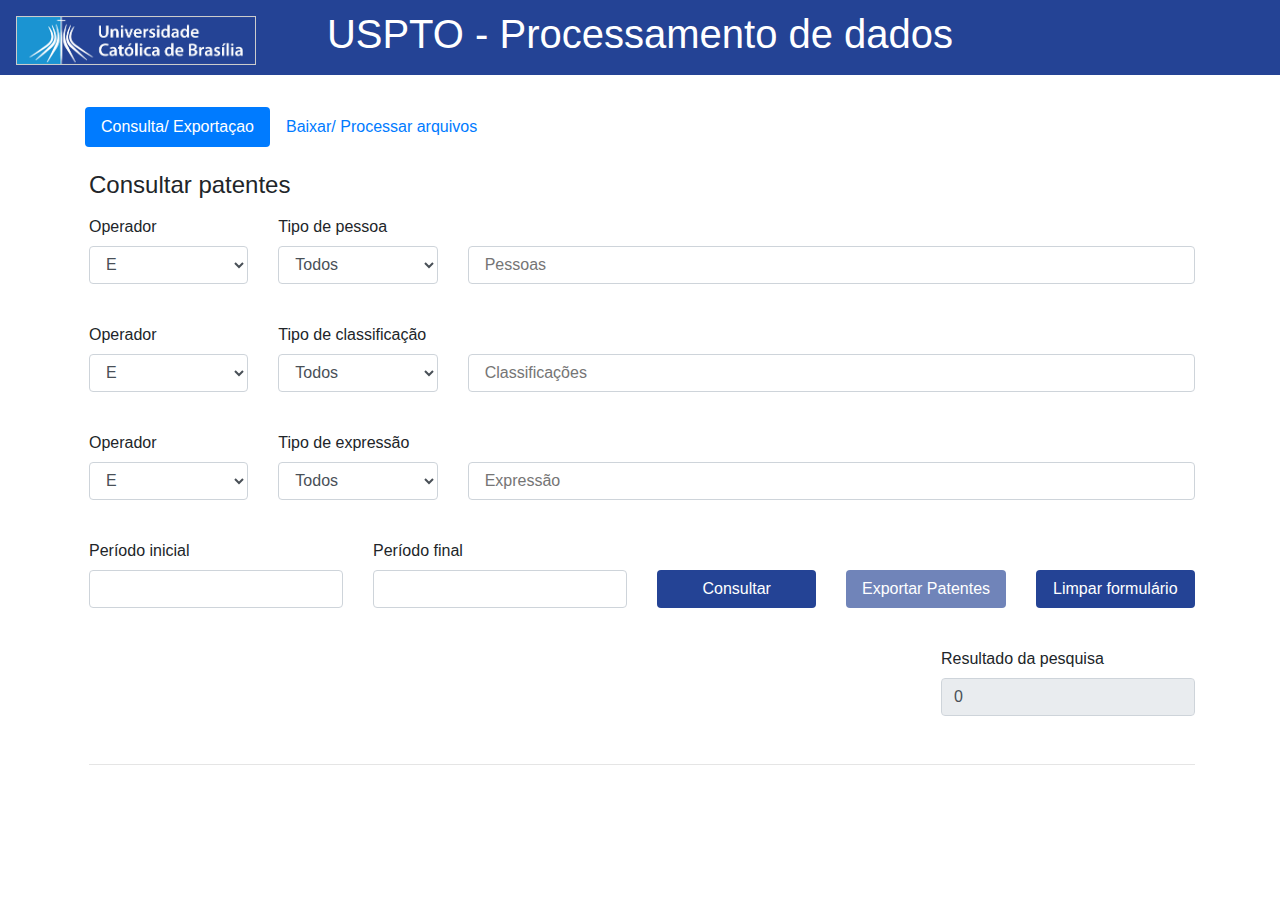
<file: USPTO-UI/index.html>
<!DOCTYPE html>
<html lang="pt-br">
<head>
    <!-- Meta tags Obrigatórias -->
    <meta charset="utf-8">
    <meta name="viewport" content="width=device-width, initial-scale=1, shrink-to-fit=no">
    <title>USPTO - Processamento de dados</title>

    <!-- CSS -->
    <link rel="stylesheet" href="css/lib/bootstrap/bootstrap.min.css">
    <link rel="stylesheet" href="css/lib/fontawesome/font-awesome.min.css">
    <link rel="stylesheet" href="css/lib/toastr/toastr.min.css">
    <link rel="stylesheet" href="css/lib/suggestag/amsify.suggestags.css">
    <link rel="stylesheet" href="css/lib/datapicker/bootstrap-datepicker.min.css">
    <link rel="stylesheet" href="css/style.css">
    <link rel="icon" type="image/png" sizes="16x16" href="img/favicon.png">
</head>
<body>

<div class="jumbotron azul-escuro square-border jumbotron-padding">
    <img class="img-fluid logo d-none d-sm-block" style="width:15em; position:absolute; left: 1em; top: 1em" src="img/ucb.png" alt="">
    <h1 class="text-center">USPTO - Processamento de dados</h1>
</div>

<div class="container">
    <ul class="nav nav-pills mb-3" id="pills-tab" role="tablist">
        <li class="nav-item">
            <a id="search" class="nav-link active" data-toggle="pill" href="#pills-home"
               role="tab"
               aria-controls="pills-home" aria-selected="true">Consulta/ Exportaçao</a>
        </li>
        <li class="nav-item">
            <a id="download" class="nav-link" data-toggle="pill" href="#pills-profile" role="tab"
               aria-controls="pills-profile" aria-selected="false">Baixar/ Processar arquivos</a>
        </li>

    </ul>
    <div class="tab-content pt-2 pl-1" id="pills-tabContent">
        <div id="search-body" class="tab-pane fade" role="tabpanel"
             aria-labelledby="pills-home-tab"></div>
        <div id="download-body" class="tab-pane fade" role="tabpanel"
             aria-labelledby="pills-profile-tab"></div>
    </div>
</div>


<!-- MODAL DE EXPORTAÇÃO DOS ARQUIVOS WEB OF SCIENCE -->
<div class="modal fade bd-example-modal-lg" id="modalExportFiles" tabindex="-10000" role="dialog"
     aria-labelledby="myExtraLargeModalLabel" aria-hidden="true">
    <div class="modal-dialog modal-lg">
        <div class="modal-content">
            <div class="modal-header">
                <h5 class="modal-title h4" id="myExtraLargeModalLabel">Exportar arquivo</h5>
            </div>

            <div class="modal-body">
                <form>
                    <div class="form-group row">
                        <label for="fileNameModal" class="col-sm-3 col-form-label">
                            <strong>Nome do arquivo</strong>
                        </label>
                        <div class="col-sm-9">
                            <input type="text" class="form-control pull-right" id="fileNameModal"
                                   placeholder="Nome do arquivo">
                        </div>
                    </div>

                    <div class="form-group row">
                        <label for="personTypeModal" class="col-md-3 col-form-label">
                            <strong>Opções</strong>
                        </label>
                        <div class="col-md-3">
                            <label for="personTypeModal" class=" col-form-label">Autor</label>
                            <select class="custom-select " id="personTypeModal">
                                <option value="APPLICANT" selected>Aplicante</option>
                                <option value="ASSIGNEE">Detentor</option>
                                <option value="INVENTOR">Inventor</option>
                                <option value="ALL">Todos</option>
                            </select>
                        </div>
                        <div class="col-md-3">
                            <label for="contentModal" class=" col-form-label">Conteúdo</label>
                            <select class="custom-select " id="contentModal">
                                <option value="CLAIMS" selected>Creditos</option>
                                <option value="ABSTRACT">Abstrato</option>
                                <option value="ALL">Todos</option>
                            </select>
                        </div>

                        <div class="col-md-3">
                            <label for="referenceModal" class=" col-form-label">Referências</label>
                            <select class="custom-select " id="referenceModal">
                                <option value="USPTO" selected>USPTO</option>
                                <option value="FOREIGN">Estrangeiro</option>
                                <option value="OTHERS">Outros</option>
                            </select>
                        </div>
                    </div>
                </form>
                <div id="progress-export" class="d-none">
                    <br>
                    <div class="progress">
                        <div class="progress-bar progress-bar-animated progress-bar-striped" role="progressbar" style="width: 0%" aria-valuenow="0" aria-valuemin="0" aria-valuemax="100"></div>
                    </div>
                </div>
            </div>
            <div class="modal-footer">

                <button type="button" class="btn azul-claro" data-dismiss="modal">Cancelar</button>
                <button id="exportFile" type="button" class="btn azul-escuro">Exportar</button>
                <a id="downloadFile" target="_blank" href=""  type="button" class="btn azul-escuro d-none">Baixar arquivo</a>
            </div>
        </div>
    </div>
</div>

<!-- Libs JavaScript-->
<script src="js/lib/jquery/jquery-3.4.1.min.js"></script>
<script src="js/lib/propper/popper.min.js"></script>
<script src="js/lib/bootstrap/bootstrap.min.js"></script>
<script src="js/lib/blockui/jquery.blockUI.js"></script>
<script src="js/lib/toastr/toastr.min.js"></script>
<script src="js/lib/suggestags/jquery.amsify.suggestags.js"></script>
<script src="js/lib/datapicker/bootstrap-datepicker.min.js"></script>
<script src="js/lib/datapicker/locales/bootstrap-datepicker.pt-BR.min.js"></script>
<script src="js/lib/moment/moment.js"></script>
<script src="js/lib/moment/locales/moment-with-locales.js"></script>

<!--JavaScript Custom-->
<script src="js/Script.js"></script>
<script src="js/Messages.js"></script>
<script src="js/PatentHome.js"></script>
<script src="js/PatentSearch.js"></script>
<script src="js/PatentExport.js"></script>
<script src="js/PatentDownload.js"></script>
<script src="js/PatentProcessor.js"></script>

<script type="text/javascript">
    $(document).ready(function () {
        PatentHome.listenerPartials();
        PatentHome.iniciarConsulta();
        PatentSearch.init();
        PatentExport.init();
    });
</script>
</body>
</html>
</file>
<file: USPTO-UI/css/lib/suggestag/amsify.suggestags.css>
.amsify-suggestags-area
.amsify-suggestags-input-area-default {
    cursor: pointer;
    border: 1px solid #cccccc;
    min-height: 20px;
    padding: 8px 5px;
}

.amsify-suggestags-area
.amsify-suggestags-input-area {
    text-align: left;
    height: auto;
}

.amsify-suggestags-area
.amsify-suggestags-input-area:hover {
    cursor: text;
}

.amsify-suggestags-area
.amsify-suggestags-input-area
.amsify-suggestags-input {
    max-width: 200px;
    padding: 0px 4px;
    border: 0;
}

.amsify-suggestags-area
.amsify-suggestags-input-area
.amsify-suggestags-input:focus {
    outline: 0;
}

.amsify-focus {
    border-color: #66afe9;
    outline: 0;
    -webkit-box-shadow: inset 0 1px 1px rgba(0,0,0,.075), 0 0 8px rgba(102,175,233,.6);
    box-shadow: inset 0 1px 1px rgba(0,0,0,.075), 0 0 8px rgba(102,175,233,.6);
}

.amsify-focus-light {
    border-color: #cacaca;
    outline: 0;
    -webkit-box-shadow: inset 0 1px 1px rgba(0,0,0,.075), 0 0 8px rgba(189, 189, 189, 0.6);
    box-shadow: inset 0 1px 1px rgba(0,0,0,.075), 0 0 8px rgba(189, 189, 189, 0.6);
}

.amsify-suggestags-area
.amsify-suggestags-label {
    cursor: pointer;
    min-height: 20px;
}

.amsify-toggle-suggestags {
    float: right;
    cursor: pointer;
}

.amsify-suggestags-area .amsify-suggestags-list {
    display: none;
    position: absolute;
    background: white;
    border: 1px solid #dedede;
    z-index: 1;
}

.amsify-suggestags-area
.amsify-suggestags-list
ul.amsify-list {
    list-style: none;
    padding: 3px 0px;
    max-height: 150px;
    overflow-y: auto;
}

.amsify-suggestags-area
.amsify-suggestags-list
ul.amsify-list
li.amsify-list-item {
    text-align: left;
    cursor: pointer;
    padding: 0px 10px;
}

.amsify-suggestags-area
.amsify-suggestags-list
ul.amsify-list
li.amsify-list-item:active {
    background: #717171;
    color: white;
    -moz-box-shadow:    inset 0 0 10px #000000;
    -webkit-box-shadow: inset 0 0 10px #000000;
    box-shadow:         inset 0 0 10px #000000;
}

.amsify-suggestags-area
.amsify-suggestags-list
ul.amsify-list
li.amsify-list-group {
    text-align: left;
    padding: 0px 10px;
    font-weight: bold;
}

.amsify-suggestags-area
.amsify-suggestags-list
ul.amsify-list
li.amsify-item-pad {
    padding-left: 30px;
}

.amsify-suggestags-area
.amsify-suggestags-list
ul.amsify-list
li.amsify-item-noresult {
    display: none;
    color: #ff6060;
    font-weight: bold;
    text-align: center;
}

.amsify-suggestags-area
.amsify-suggestags-list
.amsify-select-input {
    display: none;
}

.amsify-suggestags-area
.amsify-suggestags-list
ul.amsify-list
li.active {
    background: #d9d8d8;
}

.amsify-suggestags-area
.amsify-suggestags-list
ul.amsify-list
li.amsify-item-pad.active {
    font-weight: normal;
}

.amsify-suggestags-input-area
.amsify-select-tag {
    padding: 2px 7px;
    margin: 0px 4px 1px 0px;
    -webkit-border-radius: 2px;
    -moz-border-radius: 2px;
    border-radius: 2px;
    display: inline-block;
}

.amsify-suggestags-input-area
.amsify-select-tag.col-bg {
    background: #244395;
    color: white;
}

/*.amsify-suggestags-input-area
.amsify-select-tag:hover {
	background: #737373;
    color: white;
}*/

.amsify-suggestags-input-area
.disabled.amsify-select-tag {
    background: #eaeaea;
    color: #b9b9b9;
    pointer-events: none;
}

.amsify-suggestags-input-area
.flash.amsify-select-tag {
    background-color: #f57f7f;
    -webkit-transition: background-color 200ms linear;
    -ms-transition: background-color 200ms linear;
    transition: background-color 200ms linear;
}

.amsify-suggestags-input-area
.amsify-remove-tag {
    cursor: pointer;
}

.amsify-no-suggestion {
    display: none;
    opacity: 0.7;
}
</file>
<file: USPTO-UI/css/style.css>
.azul-escuro {
  background-color: #244395;
  color: white;
}

.azul-claro {
  background-color: #1b94d2;
  color: white;
}

.logo {
  border: 1px solid #ccc;
}

.square-border {
  border-radius: 0px;
}

.jumbotron-padding {
  padding: .6em;
}

.label{
  border-radius: 5px;
  padding: 2px;
  padding-left: 10px;
  margin-top: 15px!important;
  text-align: center;
}

.progress {
  color: black;
}

#modalExportFiles a:hover {
  color: white;
}
</file>
